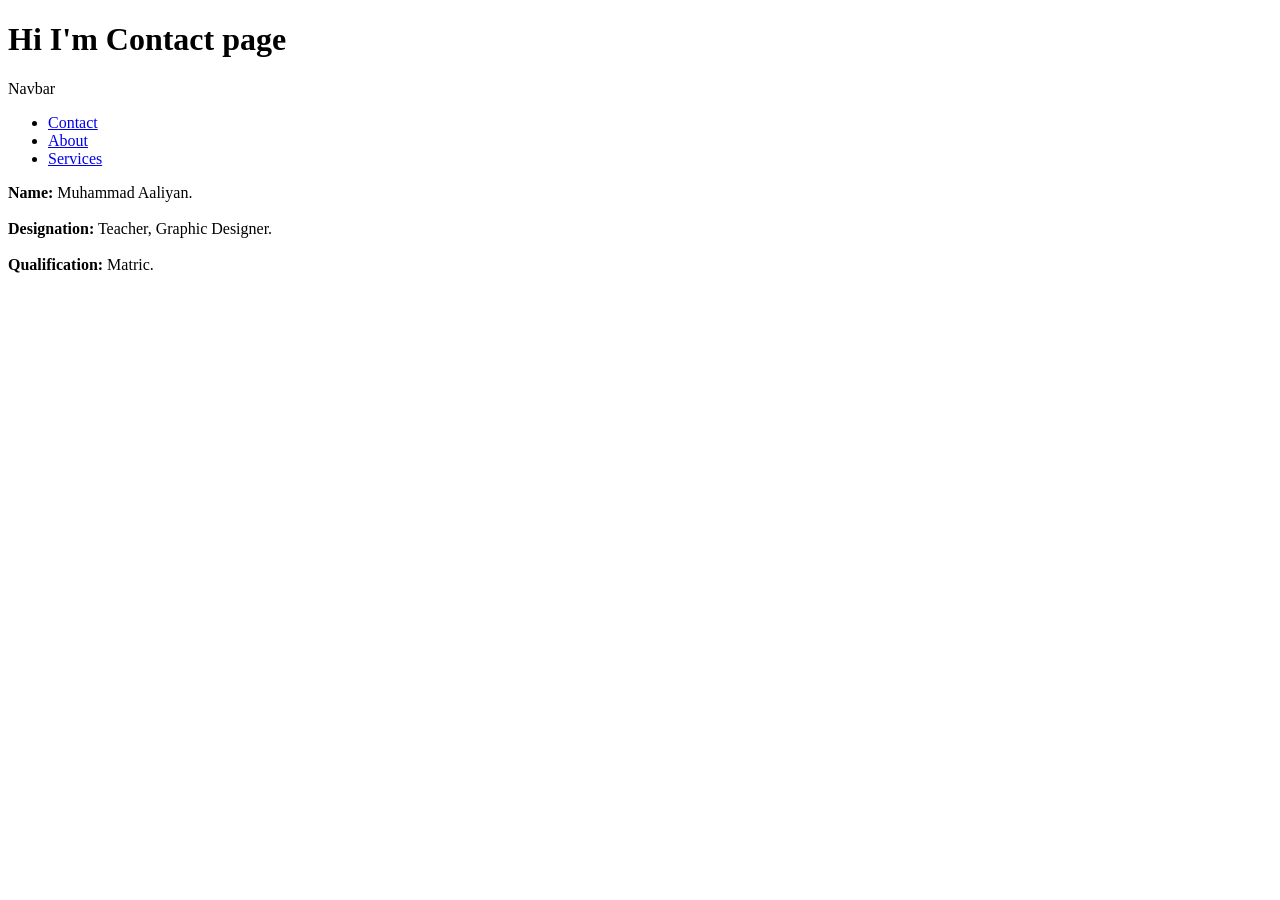
<file: contact.html>
<!DOCTYPE html>
<html lang="en">
<head>
    <meta charset="UTF-8">
    <meta name="viewport" content="width=device-width, initial-scale=1.0">
    <title>contact page</title>
</head>
<body>
    <h1>Hi I'm Contact page</h1>
    <p>
       
        Navbar
        <br>
        <ul>
            <li><a href="./contact.html">Contact</a></li>
            <li><a href="./home.html">About</a></li>
            <li><a href="./services.html">Services</a></li>
        </ul>
        <p>
            <strong>Name:</strong> Muhammad Aaliyan.
            <br><br>
            <strong>Designation:</strong> Teacher, Graphic Designer.
            <br><br>
            <strong>Qualification:</strong> Matric.
            
        </p>
</body>
</html>
</file>
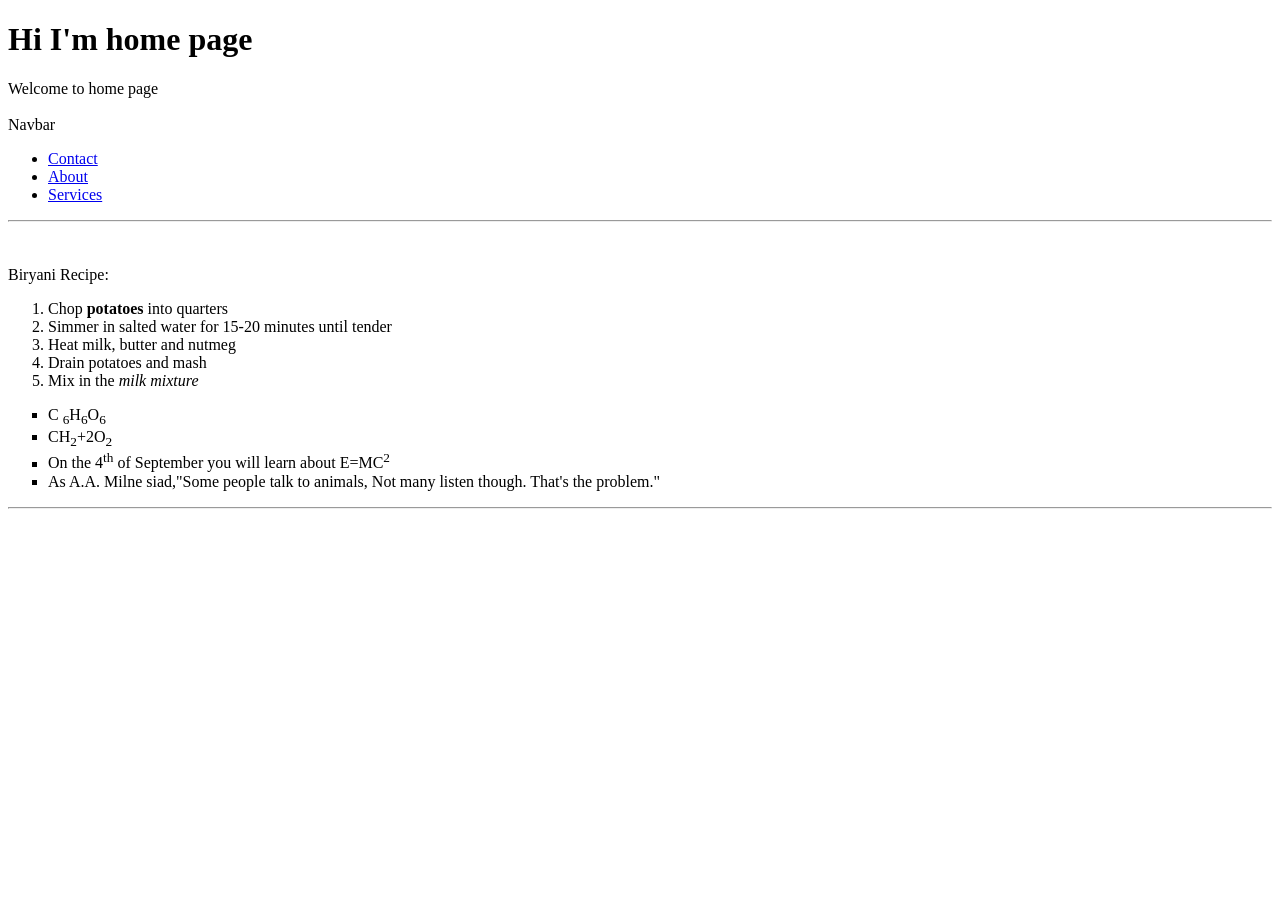
<file: home.html>
<!DOCTYPE html>
<html lang="en">
<head>
    <meta charset="UTF-8">
    <meta name="viewport" content="width=device-width, initial-scale=1.0">
    <title>home page</title>
</head>
<body>
    <h1>Hi I'm home page</h1>
    <p>
        Welcome to home page
        <br><br>
        Navbar
        <br>
        <ul>
            <li><a href="./contact.html">Contact</a></li>
            <li><a href="./home.html">About</a></li>
            <li><a href="./services.html">Services</a></li>
        </ul>
        <hr>
        <br><br>
        Biryani Recipe:
          <ol>
            <li>Chop <strong>potatoes</strong> into quarters</li>
            <li>Simmer in salted water for 15-20 minutes until tender</li>
            <li>Heat milk, butter and nutmeg</li>
            <li>Drain potatoes and mash</li>
            <li>Mix in the <em>milk mixture</em></li>
          </ol>
          <ul type="square">
            <li>C <sub>6</sub>H<sub>6</sub>O<sub>6</sub></li>
            <li>CH<sub>2</sub>+2O<sub>2</sub></li>
            <li>On the 4<sup>th</sup> of September you will learn about E=MC<sup>2</sup></li>
            <li>As A.A. Milne siad,"Some people talk to animals, Not many listen though. That's the problem."</li>
          </ul>
          <hr>
    </p>
</body>
</html>
</file>
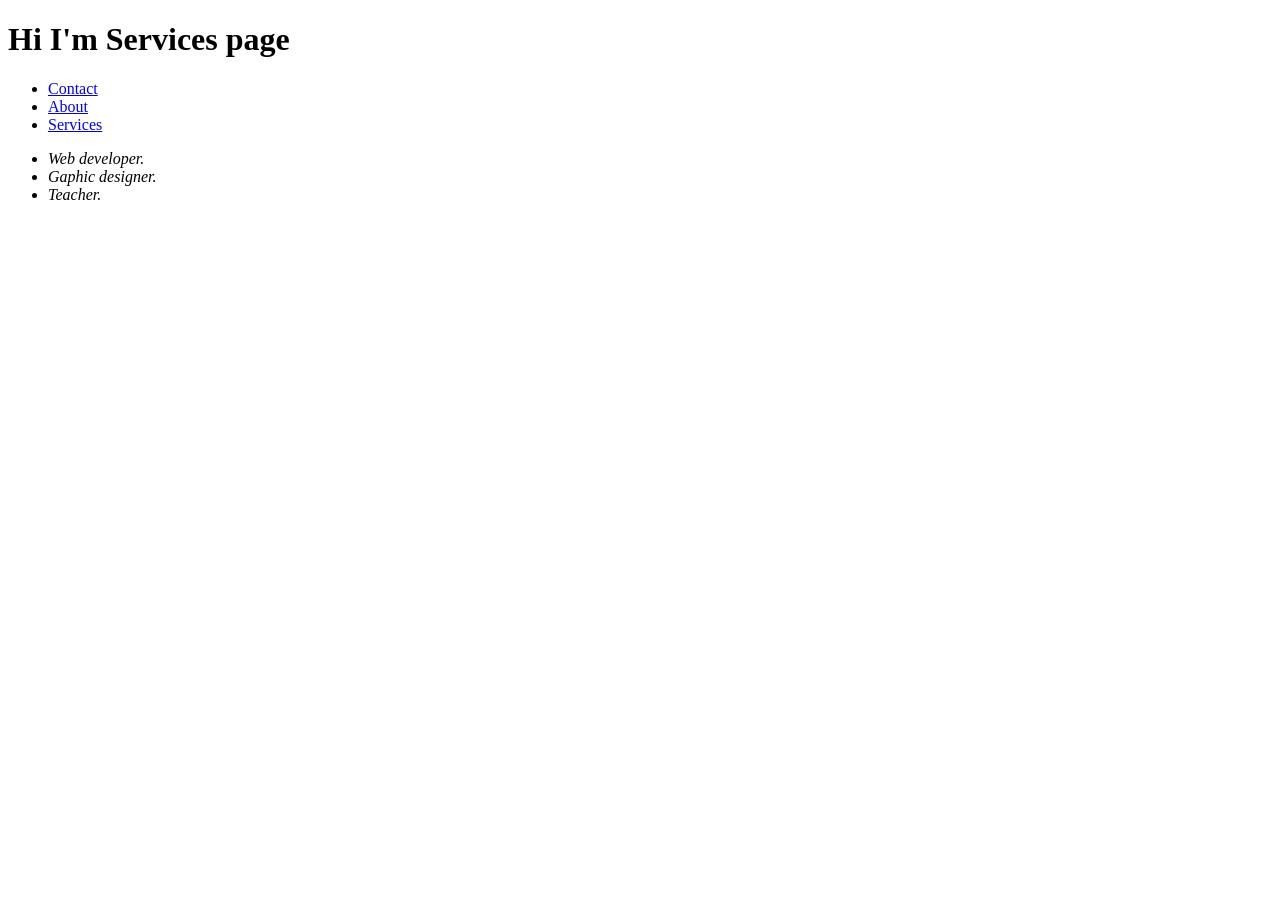
<file: services.html>
<!DOCTYPE html>
<html lang="en">
<head>
    <meta charset="UTF-8">
    <meta name="viewport" content="width=device-width, initial-scale=1.0">
    <title>services page</title>
</head>
<body>
    <h1>Hi I'm Services page</h1>
    <p>
        <ul>
            <li><a href="./contact.html">Contact</a></li>
            <li><a href="./home.html">About</a></li>
            <li><a href="./services.html">Services</a></li>
        </ul>
        <ul>
            <li><em>Web developer.</em></li>
            <li><em>Gaphic designer.</em></li>
            <li><em>Teacher.</em></li>
        </ul>
    </p>
</body>
</html>
</file>
